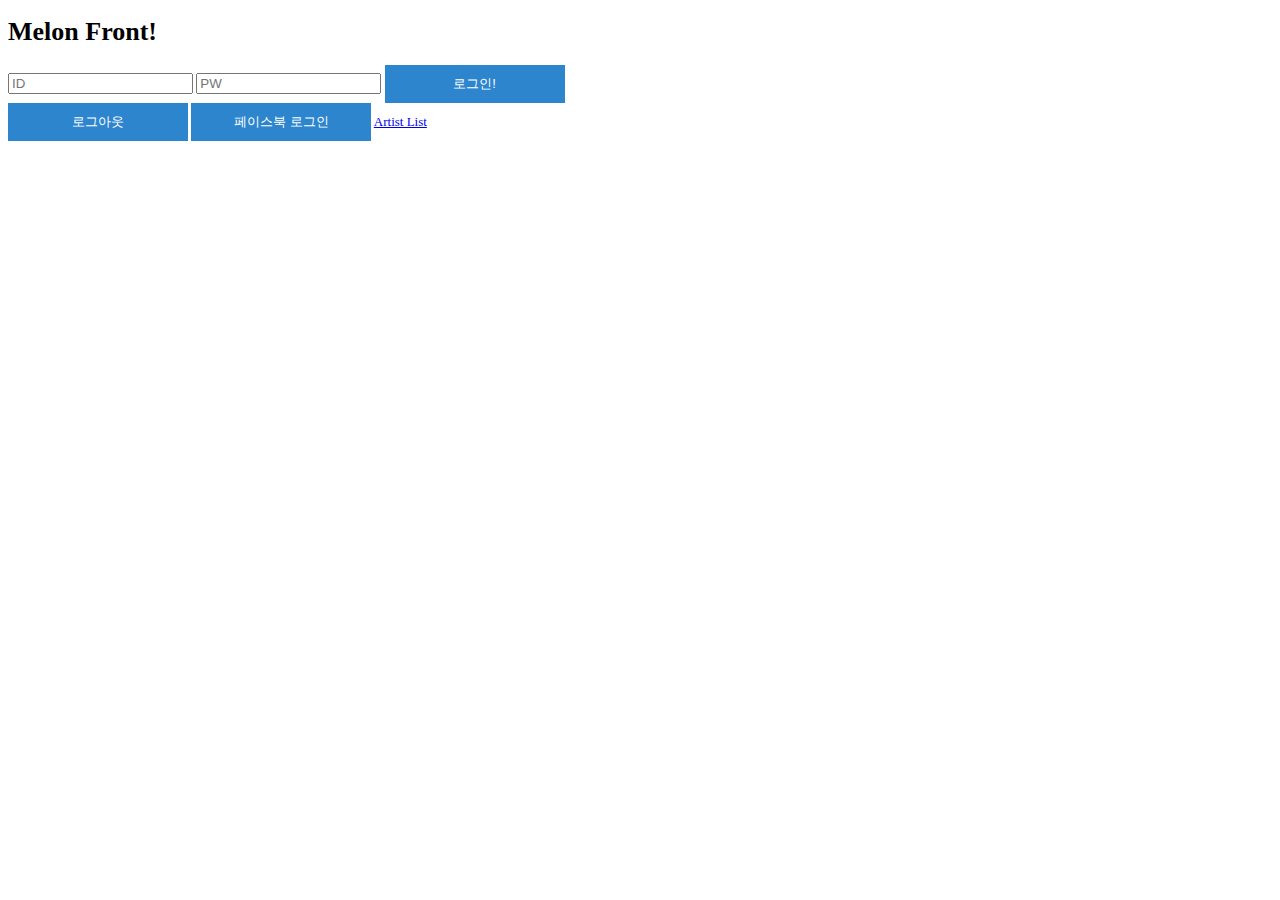
<file: index.html>
<!DOCTYPE html>
<html lang="ko">
<head>
  <meta charset="UTF-8">
  <meta name="viewport" content="width=device-width, initial-scale=1.0">
  <meta http-equiv="X-UA-Compatible" content="ie=edge">
  <title>Melon Front</title>
  <link rel="stylesheet" href="css/base.css">
  <link rel="stylesheet" href="css/index.css">
</head>
<body>
  <h1>Melon Front!</h1>

  <p id="user-info" class="none"></p>
  <form action="" method="post" id="login">
    <input type="text" id="input-username" name="username" placeholder="ID">
    <input type="password" id="input-password" name="password" placeholder="PW">
    <button class="btn">로그인!</button>
  </form>
  <button class="btn" id="btn-logout">로그아웃</button>

  <button id="btn-facebook" class="btn">페이스북 로그인</button>
  <a href="artist-list.html">Artist List</a>

  <script src="js/cookie.js"></script>
  <script src="js/axios.js"></script>
  <script src="js/jquery.js"></script>
  <script src="js/fb.js"></script>
  <script src="js/auth-token.js"></script>
  <script src="js/init-user-info.js"></script>
  <script>
    initUserInfo();

    $('#btn-logout').click(function () {
      eraseCookie('token');
      $('#user-info').addClass('none');
      $('form#login').removeClass('none');
    });
    $('#btn-facebook').click(function () {
      facebookLogin();
    });
    function facebookLogin () {
      // 이 브라우저가 페이스북 로그인이 되어있는지 검사
      var accessToken;
      FB.getLoginStatus(function (response) {
        // 만약 로그인 되어있지 않다면
        if (response.status != 'connected') {
          // 로그인 대화상자를 사용해 로그인 유도
          FB.login(function (response) {
            // 로그인이 완료되면 accessToken을 가져와서
            accessToken = response.authResponse.accessToken;
            // DRF에 Facebook access_token을 사용한 AuthToken요청
          });
        }
        else {
          accessToken = response.authResponse.accessToken;
        }
        // 무조건 auth-token을 가져옴
        axios({
          url: 'http://localhost:8000/api/members/facebook-auth-token/',
          method: 'post',
          data: {
            access_token: accessToken
          }
        }).then(function (response) {
          // 요청에 성공하면 setCookie및 setUserInfo실행
          var token = response.data.token;
          var user = response.data.user;
          setCookie('token', token, 7);
          setUserInfo(user);
        }).catch(function (error) {
          console.log(error);
          console.log(error.response);
        });
      });
    }
  </script>
</body>
</html>
</file>
<file: css/base.css>
.none {
  display: none;
}
</file>
<file: css/index.css>
html, body {
  font-size: 13px;
}

#template {
  display: none;
}

.artist-list {
  list-style-type: none;
  padding: 0;
  margin: 0;
}

.artist-list > .artist-item {
  float: left;
  width: 20%;
  box-sizing: border-box;
  padding: 10px;
}

.artist-list > .artist-item > .artist-img-profile {
  width: 150px;
}

.btn {
  width: 180px;
  padding: 10px;
  background-color: #2d85ce;
  color: white;
  border: none;
  font-size: 13px;
}
</file>
